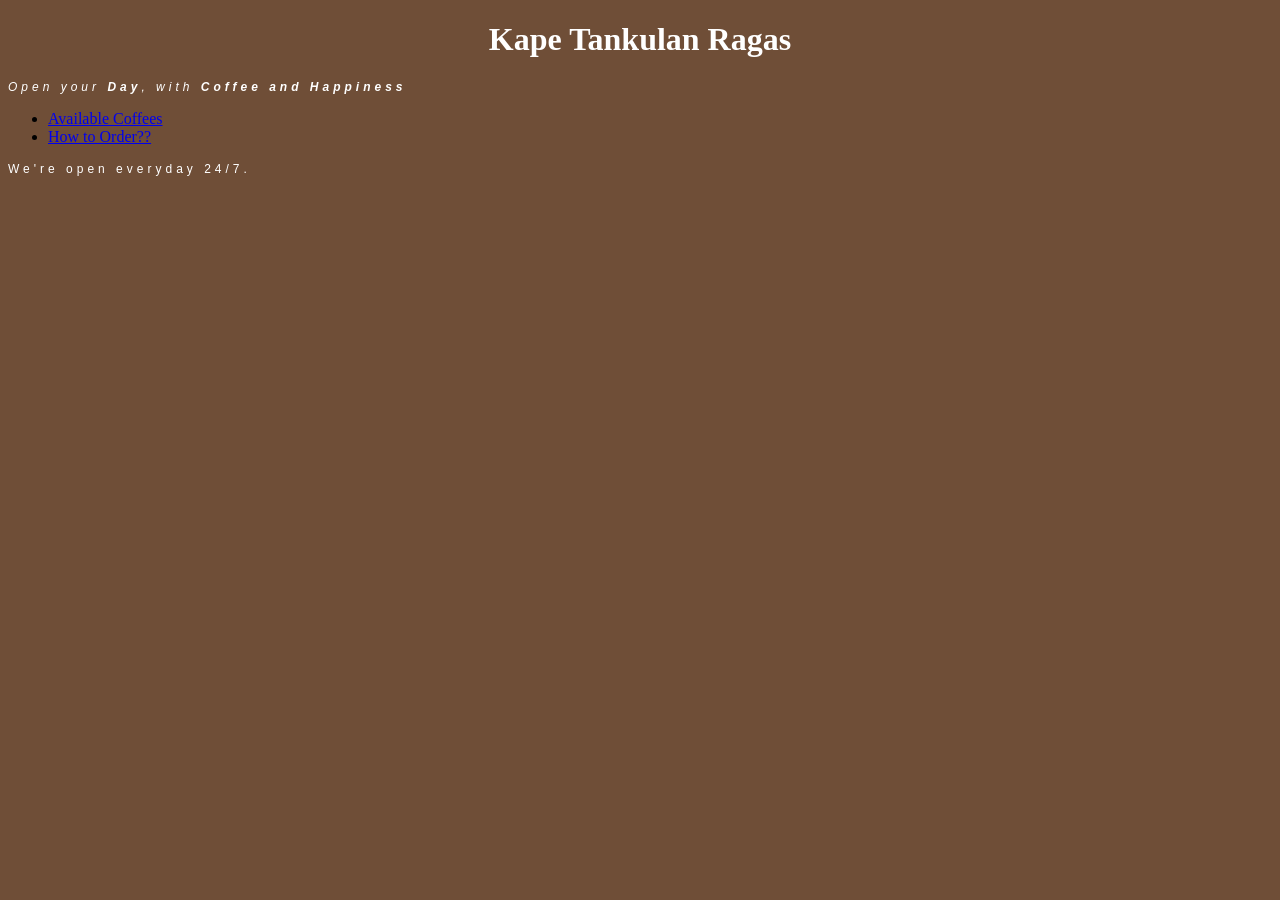
<file: index.html>
<!doctype html>
<html lang="en">
  <head>
    <meta charset="UTF-8" />
    <meta name="viewport" content="width=device-width, initial-scale=1.0" />
    <title>Kape Tankulan Ragas</title>
    <link rel="stylesheet" href="styles.css">
  </head>
  <body>
    <h1>Kape Tankulan Ragas</h1>

    <p class="tagline">
      <em>Open your <strong>Day</strong>, with <strong>Coffee and Happiness</strong></em>
    </p>

    <ul>
      <li><a href="pages/menu.html">Available Coffees</a></li>
      <li><a href="pages/order.html">How to Order??</a></li>
    </ul>

    <p class="note">
    We're open everyday 24/7.
    </p>

  </body>
</html>
</file>
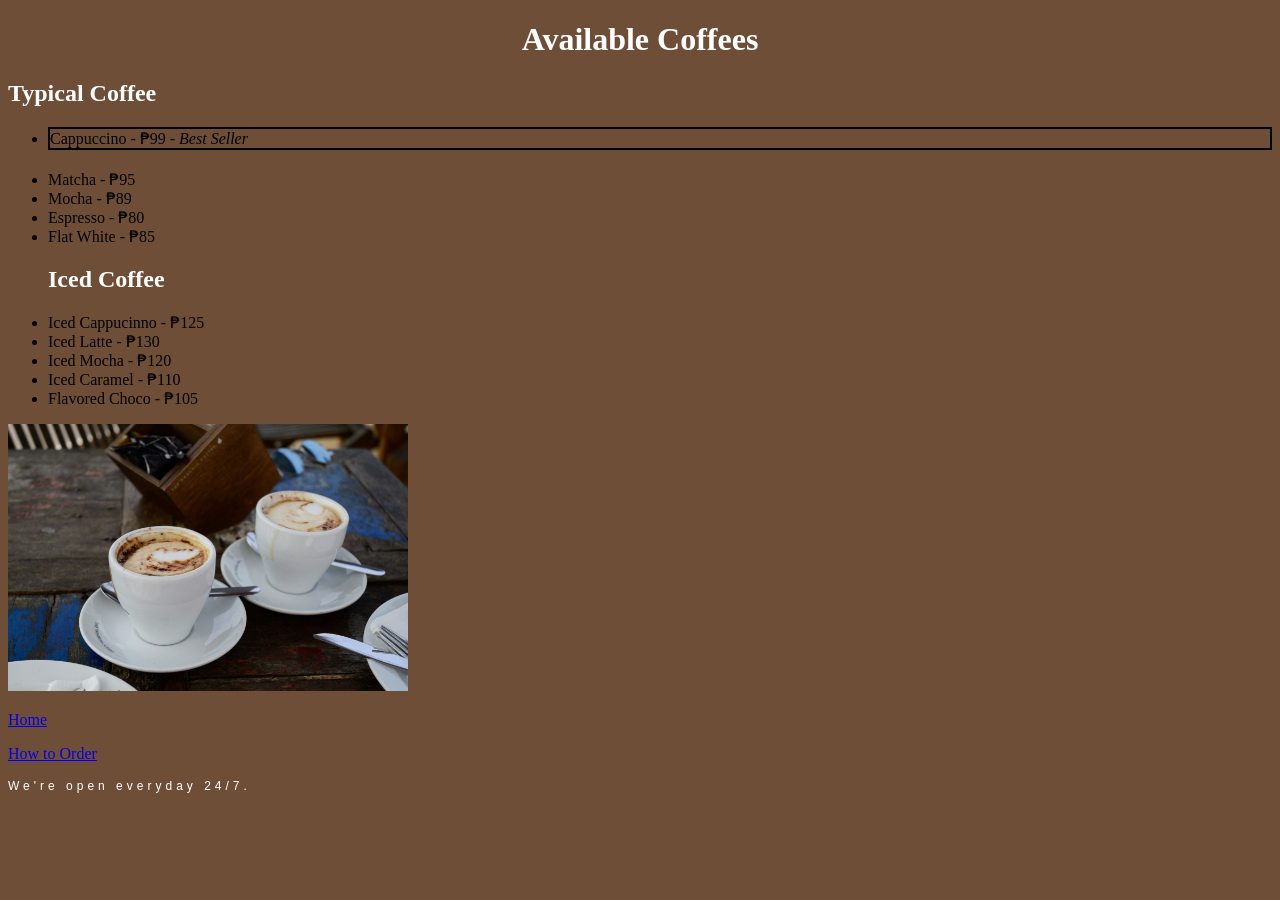
<file: pages/menu.html>
<!doctype html>
<html lang="en">
  <head>
    <meta charset="UTF-8" />
    <meta name="viewport" content="width=device-width, initial-scale=1.0" />
    <title>Available Coffees</title>
    <link rel="stylesheet" href="../styles.css">
  </head>
  <body>
    <h1>Available Coffees</h1>
    <h2>Typical Coffee</h2>
    <ul>
     <li id="best-seller">Cappuccino - ₱99 - <em>Best Seller</em></li>
      <li>Matcha - ₱95</li>
      <li>Mocha - ₱89</li>
      <li>Espresso - ₱80</li>
      <li>Flat White - ₱85</li>
    </ul>
    <ul>
   <h2>Iced Coffee</h2>
      <li>Iced Cappucinno - ₱125</li>
      <li>Iced Latte - ₱130</li>
      <li>Iced Mocha - ₱120</li>
      <li>Iced Caramel - ₱110</li>
      <li>Flavored Choco - ₱105</li>  
    </ul>
    <img
      src="../images/typi.jpg"
      alt="Iced coffee on a table with dappled sunlight"
    />
    <p><a href="../index.html">Home</a></p>
    <p><a href="order.html">How to Order</a></p>

      <p class="note">
    We're open everyday 24/7.
    </p>
  </body>
</html>
</file>
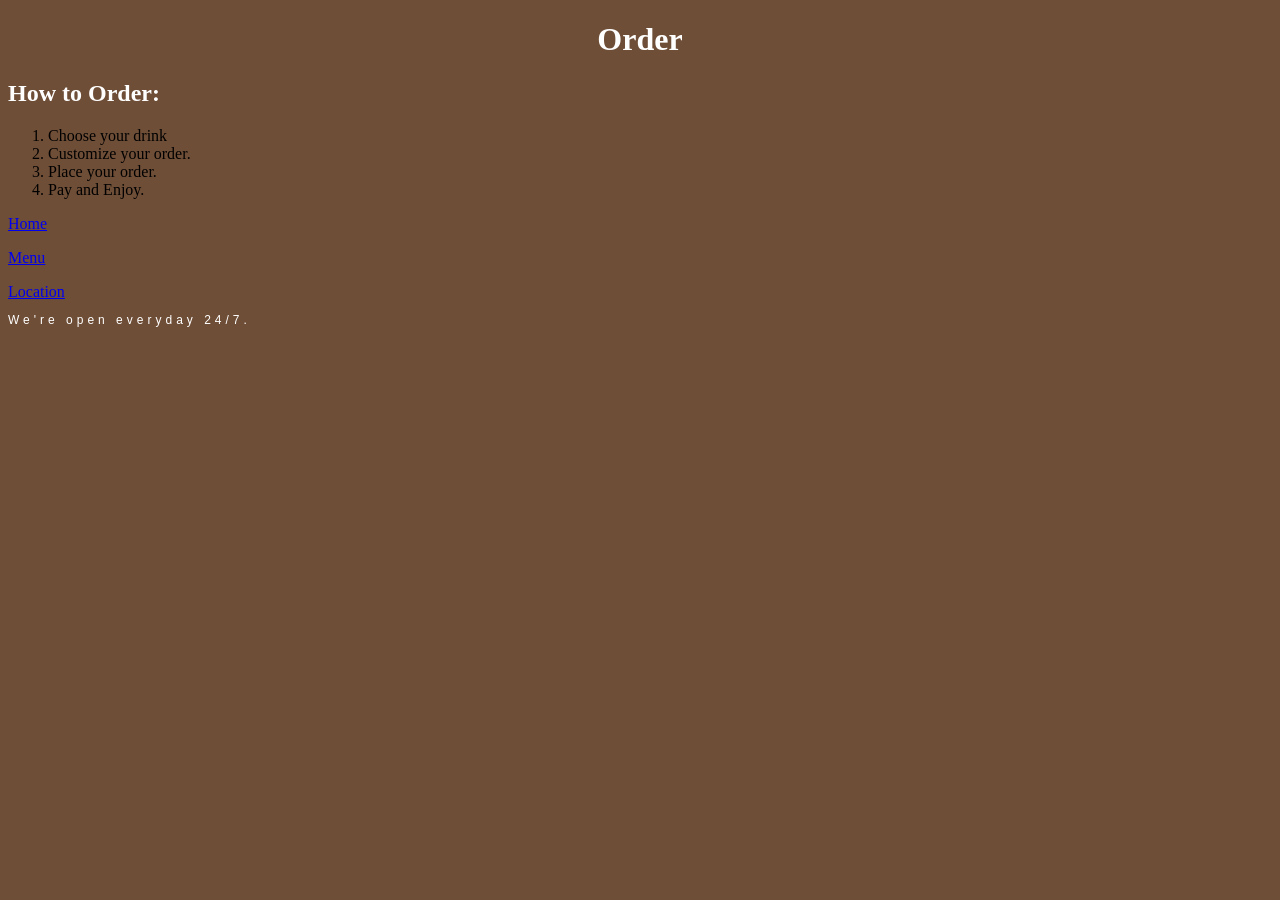
<file: pages/order.html>
<!doctype html>
<html lang="en">
  <head>
    <meta charset="UTF-8" />
    <meta name="viewport" content="width=device-width, initial-scale=1.0" />
    <title>Order</title>
    <link rel="stylesheet" href="../styles.css  ">
  </head>
  <body>
      <h1>Order</h1>

    <h2>How to Order:</h2>

    <ol>
      <li>Choose your drink</li>
      <li>Customize your order.</li>
      <li>Place your order.</li>
      <li>Pay and Enjoy.</li>
    </ol>

    <p><a href="../index.html">Home</a></p>
    <p><a href="menu.html">Menu</a></p>

    <a href="https://maps.app.goo.gl/ncjjoZGL5xFafkP86" target="_blank" rel="noopener noreferrer">Location</a>
   <p class="note">
    We're open everyday 24/7.
    </p>
   </body>
</html>
</file>
<file: styles.css>
body {

    font-family: Georgia, 'Times New Roman', Times, serif
    color: #fff;
    background-color: #6F4E37;
}

h1, h2 {

    color: #FFF;
}

h1 {
    text-align: center;
}

.tagline, .note {

    letter-spacing: 4px;
    font-size: 12px;
    font-family: Arial, Helvetica, sans-serif;
    color: #FFF;
    
}

#best-seller {

    border: 2px solid;
    margin: 20px 0 20px;
}

img {

    width: 400px;
    height: auto;
}
</file>
